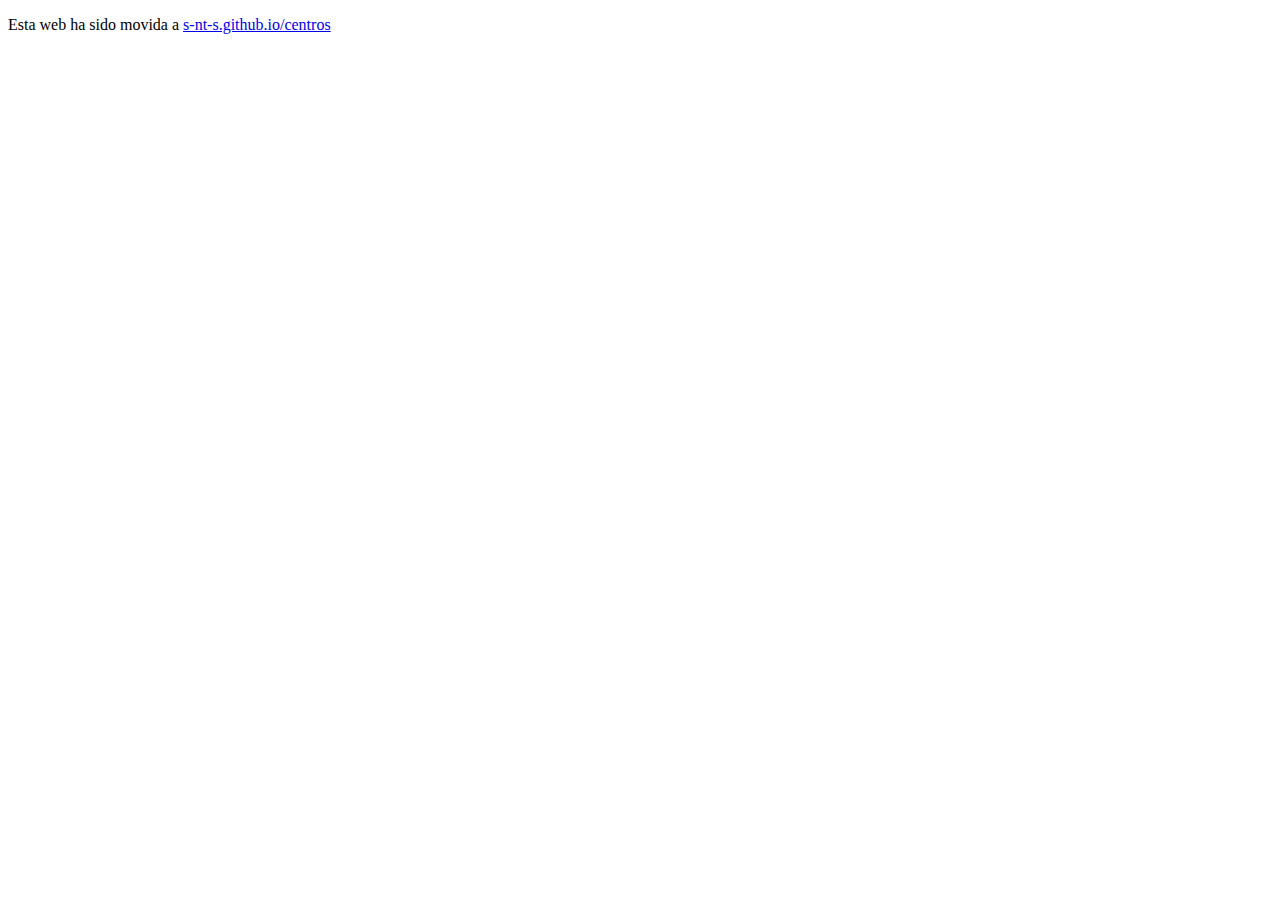
<file: docs/index.html>
<!DOCTYPE html>
<html lang="es">
<head>
<meta charset="utf-8"/>
<title>Centros educativos en Madrid</title>
<!--script type="text/javascript">
			if (document.location.protocol && document.location.hostname && document.location.protocol.startsWith("http")) {
				var host = document.location.hostname;
				if (host!="institutos.ml" && host!="localhost") {
					window.location.replace("https://institutos.ml");
				}
			}
		</script-->
<link href="icon/apple-touch-icon.png" rel="apple-touch-icon" sizes="180x180"/>
<link href="icon/favicon-32x32.png" rel="icon" sizes="32x32" type="image/png"/>
<link href="icon/favicon-16x16.png" rel="icon" sizes="16x16" type="image/png"/>
<link href="icon/site.webmanifest" rel="manifest"/>
<link color="#5bbad5" href="icon/safari-pinned-tab.svg" rel="mask-icon"/>
<link href="icon/favicon.ico" rel="shortcut icon"/>
<meta content="#da532c" name="msapplication-TileColor"/>
<meta content="icon/browserconfig.xml" name="msapplication-config"/>
<meta content="#ffffff" name="theme-color"/>
</head>
<body>
	<p>
		Esta web ha sido movida a <a href="https://s-nt-s.github.io/centros/">s-nt-s.github.io/centros</a>
	</p>
</body>
</html>
</file>
